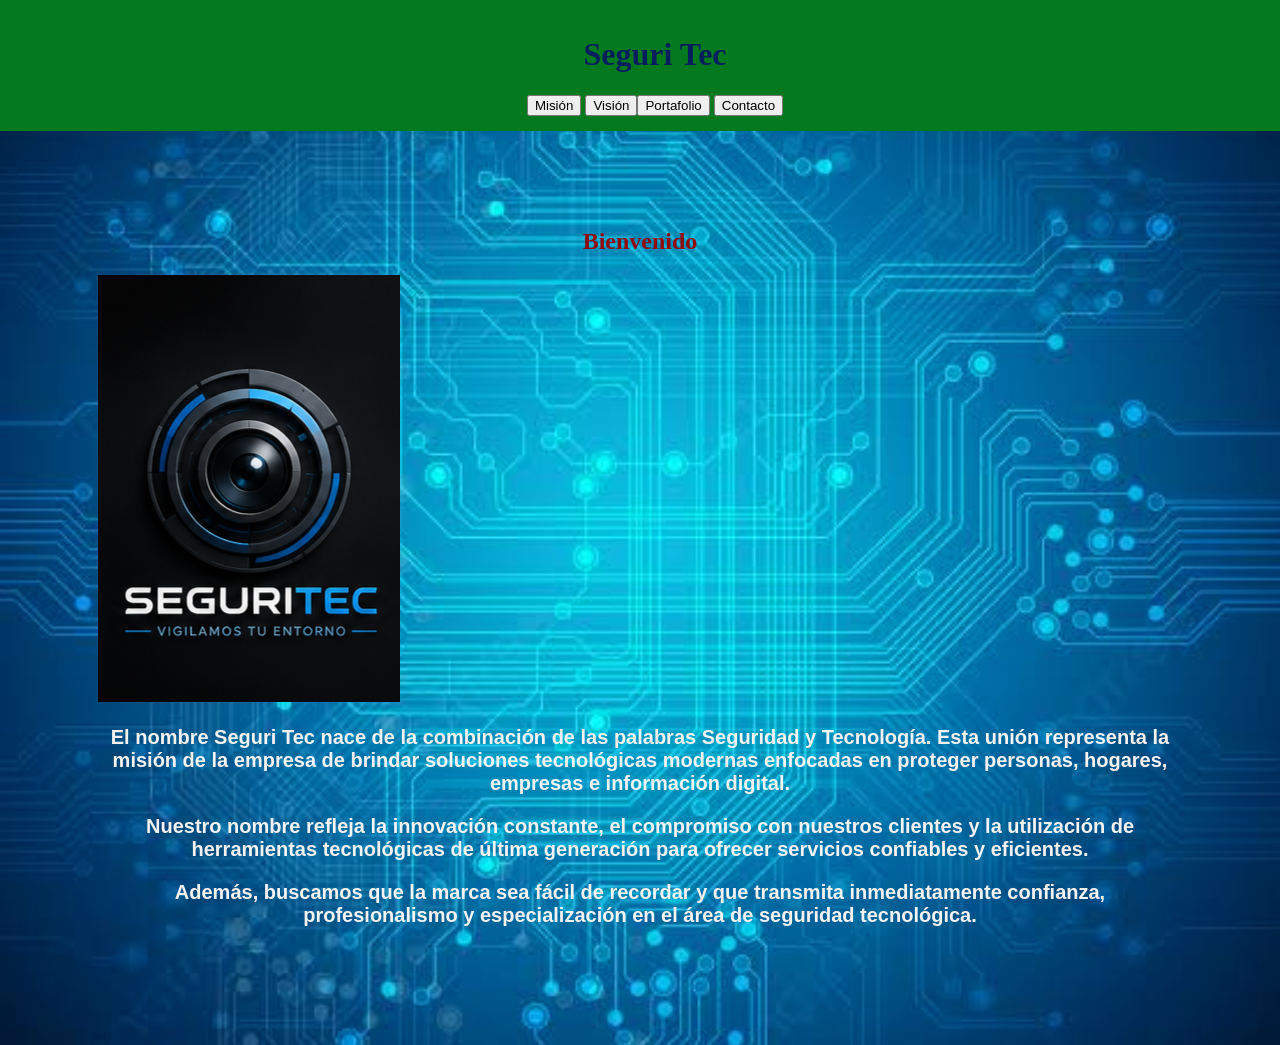
<file: index.html>
<!DOCTYPE html>
<html lang="es">

<head>
    <meta charset="UTF-8">
    <meta name="viewport" content="width=device-width, initial-scale=1.0">
    <title>Seguri Tec</title>

    <link rel="stylesheet" href="ser2.css">
    <link rel="stylesheet" href="estilos.css">
</head>

<body style="background-image: url('images.jpeg');">
</body>

<body>

    <header>

        <nav2>
            <h1>Seguri Tec</h1>
            <button onclick="window.location.href='mision.html'">
                Misión
            </button>
            <button onclick="window.location.href='vision.html'">
                Visión
            </button><button onclick="window.location.href='portafolio.html'">
                Portafolio
            </button>
            <button onclick="window.location.href='yfvv.html'">
                Contacto
            </button>
        </nav2>
    </header>

    <main>
        <h2>Bienvenido</h2>

        <div class="imagen">
            <img src="ChatGPT Image 10 jul 2026, 09_22_25.png" alt="Seguri Tec">
        </div>

        <p>
            El nombre Seguri Tec nace de la combinación de las palabras
            Seguridad y Tecnología. Esta unión representa la misión de la
            empresa de brindar soluciones tecnológicas modernas enfocadas
            en proteger personas, hogares, empresas e información digital.
        </p>

        <p>
            Nuestro nombre refleja la innovación constante, el compromiso
            con nuestros clientes y la utilización de herramientas
            tecnológicas de última generación para ofrecer servicios
            confiables y eficientes.
        </p>

        <p>
            Además, buscamos que la marca sea fácil de recordar y que
            transmita inmediatamente confianza, profesionalismo y
            especialización en el área de seguridad tecnológica.
        </p>
    </main>

</body>

</html>
</file>
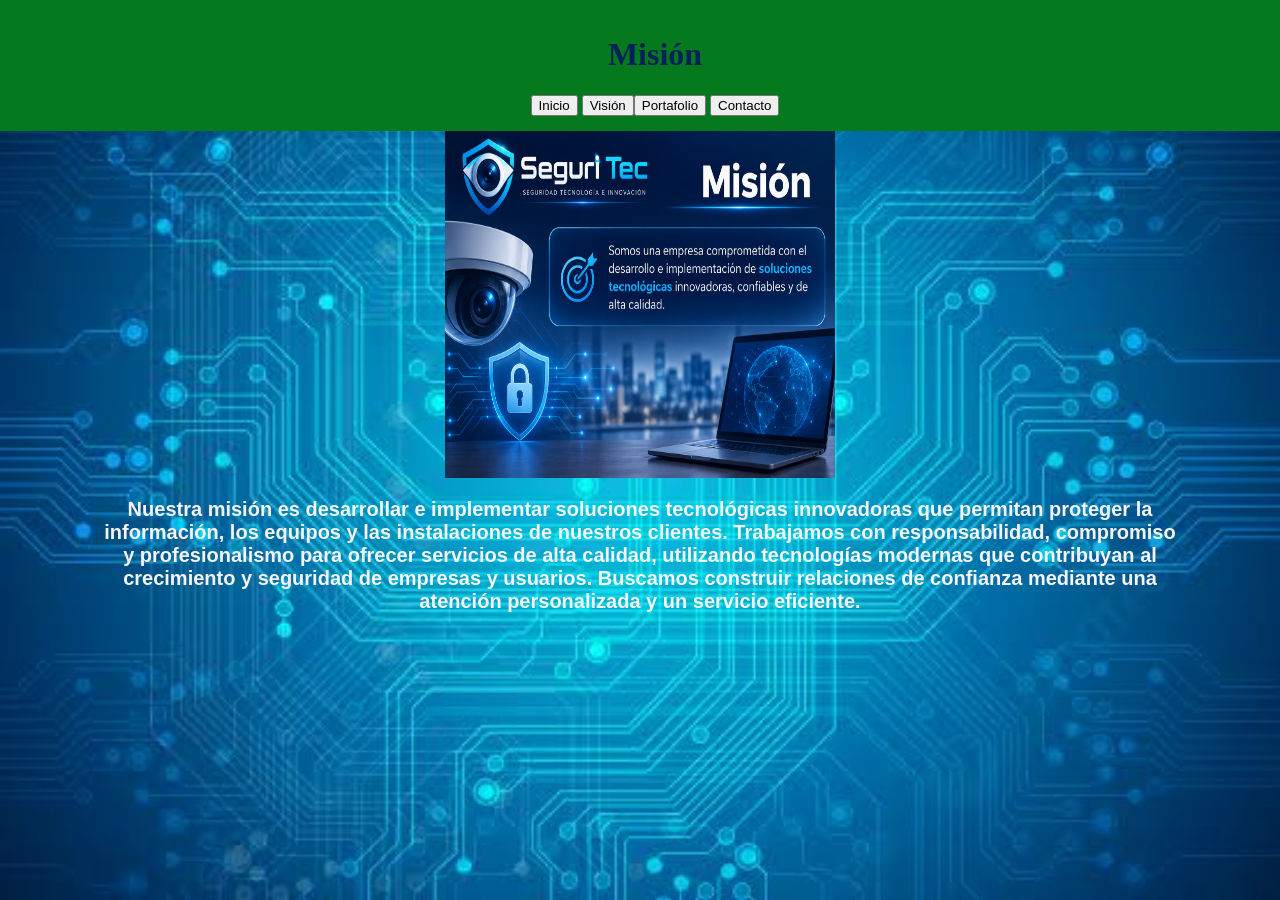
<file: mision.html>
<html>

<head>
    <link rel='stylesheet' href='ser2.css'>
    <link rel="stylesheet" href="estilos.css">
</head>

<body style="background-image: url('images.jpeg');">
</body>

<body>


    <header>

        <nav2>
            <h1>Misión</h1>
            <button onclick="window.location.href='index.html'">
                Inicio
            </button>
            <button onclick="window.location.href='vision.html'">
                Visión
            </button><button onclick="window.location.href='portafolio.html'">
                Portafolio
            </button>
            <button onclick="window.location.href='yfvv.html'">
                Contacto
            </button>
        </nav2>
    </header>
    <main>

        <img class='img' src='ChatGPT Image 31 jul 2026, 12_33_42.png' alt='Misión'>
        <p>Nuestra misión es desarrollar e implementar soluciones tecnológicas innovadoras que permitan proteger la
            información, los equipos y las instalaciones de nuestros clientes.
            Trabajamos con responsabilidad, compromiso y profesionalismo para ofrecer servicios de alta calidad,
            utilizando tecnologías modernas que contribuyan al crecimiento y seguridad de empresas y usuarios.
            Buscamos construir relaciones de confianza mediante una atención personalizada y un servicio eficiente.
        </p>
    </main>
</body>

</html>
</file>
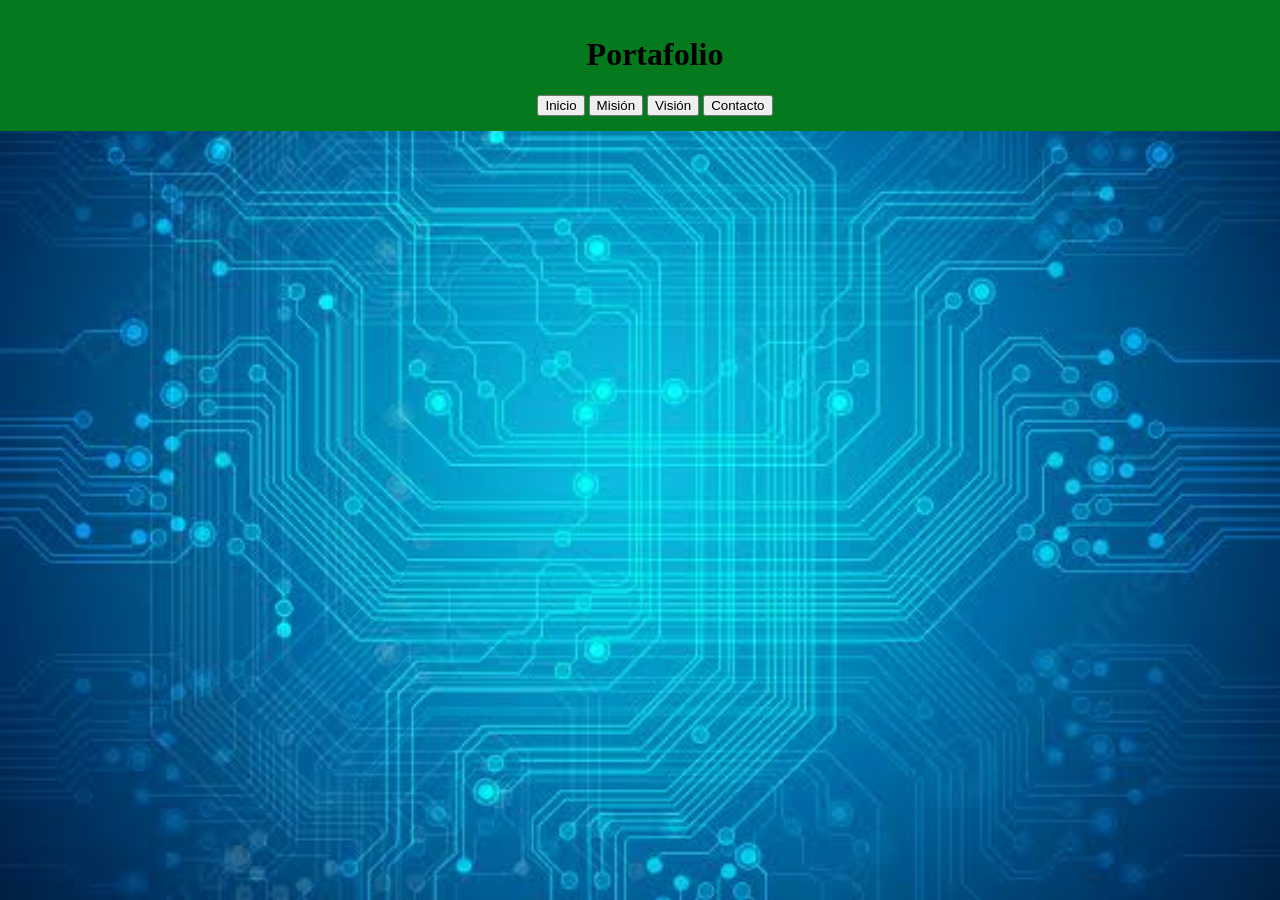
<file: portafolio.html>
<html>

<head>
  <link rel='stylesheet' href='ser2.css'>
  <link rel="stylesheet" href="ser.css">
</head>

<body style="background-image: url('images.jpeg');">
</body>

<body>
  <header>
    <nav2>
      <h1>Portafolio</h1>
      <button onclick="window.location.href='index.html'">
        Inicio
      </button>
      <button onclick="window.location.href='mision.html'">
        Misión
      </button>
      <button onclick="window.location.href='vision.html'">
        Visión
      </button>
      <button onclick="window.location.href='yfvv.html'">
        Contacto
      </button>
    </nav2>
  </header>
  <main>
    <ul>
      <h3>Instalación de cámaras de seguridad</h3>
      <h3>Configuración de redes</h3>
      <h3>Implementación de ciberseguridad</h3>
    </ul>
  </main>
</body>

</html>
</file>
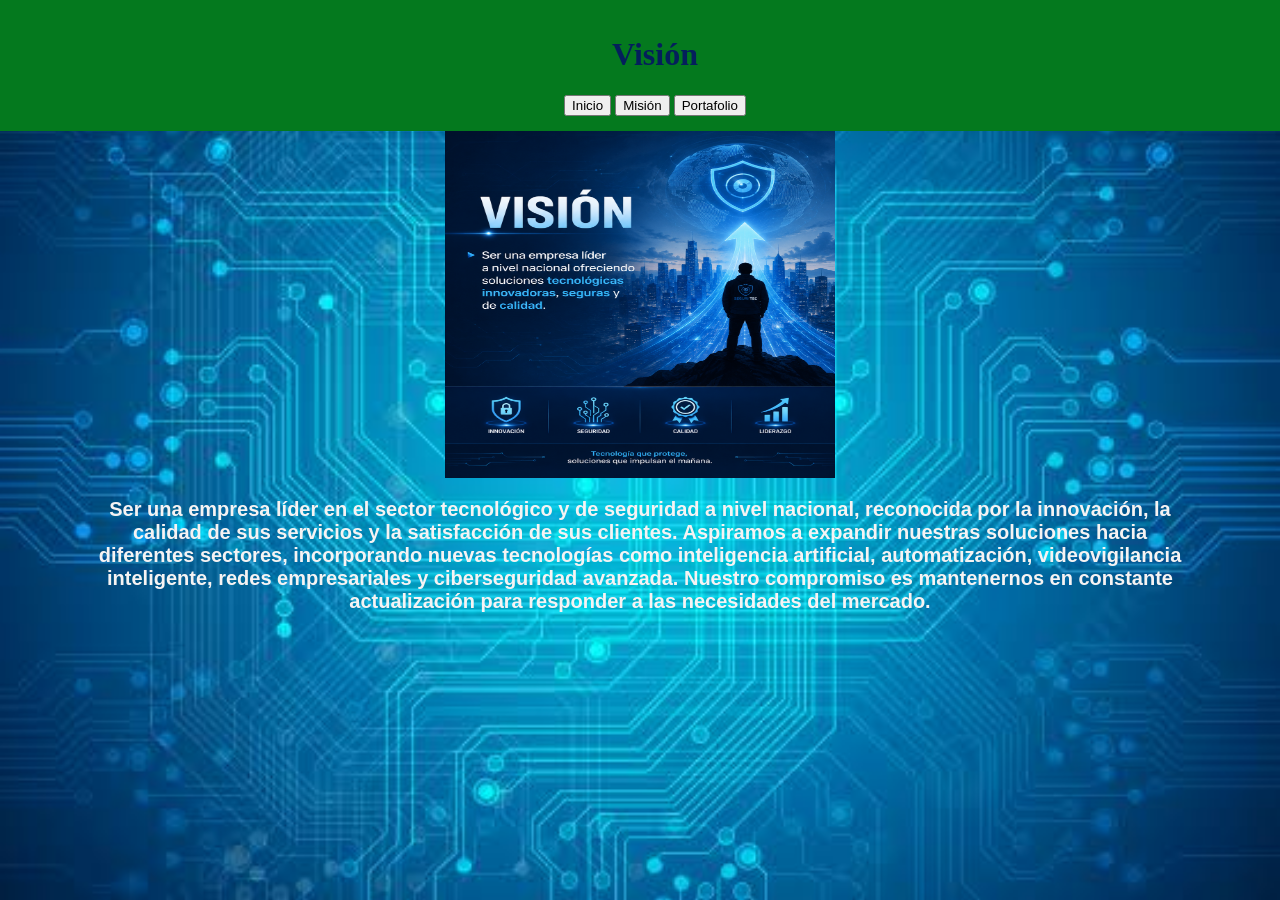
<file: vision.html>
<html>

<head>
    <link rel='stylesheet' href='ser2.css'>
    <link rel="stylesheet" href="estilos.css">
</head>

<body style="background-image: url('images.jpeg');">
</body>

<body>
    <header>
        <nav2>
            <h1>Visión</h1>
            <button onclick="window.location.href='index.html'">
                Inicio
            </button>
            <button onclick="window.location.href='mision.html'">
                Misión
            </button>
            <button onclick="window.location.href='portafolio.html'">
                Portafolio
            </button>
        </nav2>
    </header>
    <main>
        <img class='img' src='ChatGPT Image 31 jul 2026, 12_34_40.png' alt='Visión'>
        <p>Ser una empresa líder en el sector tecnológico y de seguridad a nivel nacional, reconocida por la innovación,
            la calidad de sus servicios y la satisfacción de sus clientes.
            Aspiramos a expandir nuestras soluciones hacia diferentes sectores, incorporando nuevas tecnologías como
            inteligencia artificial, automatización, videovigilancia inteligente, redes empresariales y ciberseguridad
            avanzada.
            Nuestro compromiso es mantenernos en constante actualización para responder a las necesidades del mercado.
        </p>
    </main>
</body>

</html>
</file>
<file: ser2.css>
nav2 a {
    color: white;
    background: #04791e;
    text-decoration: none;
    margin: 0 20px;
}

nav2 {
    position: fixed;
    background: #04791e;
    top: 0;
    left: 0;
    width: 100%;
    text-align: center;
    padding: 15px;
}

body {
    background-size: cover;
    background-repeat: no-repeat;
    background-position: center;
}

h2 {
    color: rgb(146, 7, 7);
    text-align: center;
    margin-top: 100px;
}

ul {
    font-family: "Roboto Condensed", sans-serif;
    display: flex;
    padding: 0;
    justify-content: center;
}
</file>
<file: estilos.css>
header {
    color: #fff;
    padding: 15px;
    text-align: center;
}

footer {
    color: #f0eaea;
    padding: 15px;
    text-align: center;
}

nav a {
    color: #fff;
    margin: 10px;
}

main {
    padding: 90px;
}

.img {
    width: 390px;
    height: 350px;
    background: #ccc;
    display: flex;
    align-items: center;
    justify-content: center;
    margin: auto;
}

h1 {
    text-align: center;
    color: #05056ec5;

}

nav {
    position: fixed;
    top: 0;
    left: 0;
    width: 100%;
    text-align: center;
    padding: 15px;
}

nav a {
    color: white;
    text-decoration: none;
    margin: 0 20px;
}

p {
    font-family: Arial, sans-serif;
    font-size: 20px;
    font-weight: bold;
    text-align: center;
    color: #f6f3f3;
}
</file>
<file: ser.css>
img {
    max-width: 90%;
    height: auto;
}

img {
    width: 90px;
    height: 90px;
}

img {
    width: 90%;
    height: 20vh;
    object-fit: cover;
}

div {
    display: flex;
    flex-direction: column;
    justify-content: center;
    align-items: center;
}

nav1 a {
    color: white;
    background: #003366;
    text-decoration: none;
    margin: 0 20px;
}

nav1 {
    position: fixed;
    background: #003366;
    top: 0;
    left: 0;
    width: 100%;
    text-align: center;
    padding: 15px;
}
</file>
